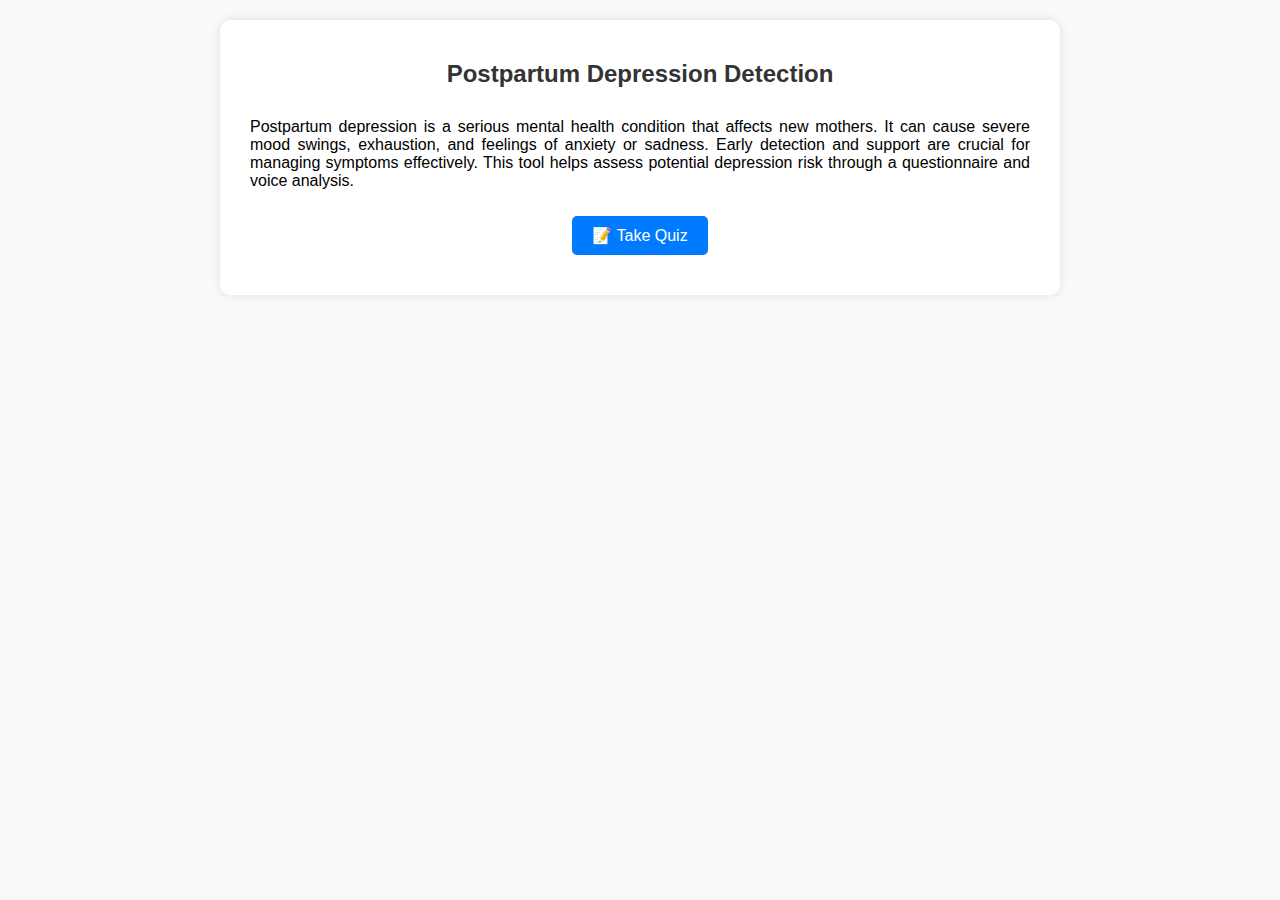
<file: frontend/templates/index.html>
<!DOCTYPE html>
<html>
<head>
    <meta charset="UTF-8">
    <title>Postpartum Depression Detection</title>
</head>
<body style="font-family: Arial, sans-serif; background-color: #f9f9f9; text-align: center; margin: 0; padding: 20px;">

    <div style="max-width: 800px; margin: auto; background: white; padding: 20px; border-radius: 10px; box-shadow: 0 0 10px rgba(0, 0, 0, 0.1);">
        <h2 style="color: #333;">Postpartum Depression Detection</h2>
        <p style="text-align: justify; padding: 10px;">
            Postpartum depression is a serious mental health condition that affects new mothers. It can cause severe mood swings, exhaustion, and feelings of anxiety or sadness. 
            Early detection and support are crucial for managing symptoms effectively. This tool helps assess potential depression risk through a questionnaire and voice analysis.
        </p>

        <button onclick="showQuiz()" style="background: #007bff; color: white; padding: 10px 20px; font-size: 16px; border: none; border-radius: 5px; cursor: pointer;">📝 Take Quiz</button>
        
        <div id="quiz-section" style="display: none; margin-top: 20px;">
            <h3 style="color: #333;">🧠 Questionnaire</h3>
            <form id="questionnaire">
                <div style="text-align: left;">
                    <label>Feeling sad?</label><br>
                    <input type="radio" name="q1" value="1"> Yes
                    <input type="radio" name="q1" value="0"> No
                    <br><br>

                    <label>Irritable towards baby & partner?</label><br>
                    <input type="radio" name="q2" value="1"> Yes
                    <input type="radio" name="q2" value="0"> No
                    <br><br>

                    <label>Trouble sleeping?</label><br>
                    <input type="radio" name="q3" value="1"> Yes
                    <input type="radio" name="q3" value="0"> No
                    <br><br>

                    <label>Problems concentrating?</label><br>
                    <input type="radio" name="q4" value="1"> Yes
                    <input type="radio" name="q4" value="0"> No
                    <br><br>

                    <label>Overeating or loss of appetite?</label><br>
                    <input type="radio" name="q5" value="1"> Yes
                    <input type="radio" name="q5" value="0"> No
                    <br><br>

                    <label>Feeling anxious?</label><br>
                    <input type="radio" name="q6" value="1"> Yes
                    <input type="radio" name="q6" value="0"> No
                    <br><br>

                    <label>Feeling of guilt?</label><br>
                    <input type="radio" name="q7" value="1"> Yes
                    <input type="radio" name="q7" value="0"> No
                    <br><br>

                    <label>Problems bonding?</label><br>
                    <input type="radio" name="q8" value="1"> Yes
                    <input type="radio" name="q8" value="0"> No
                    <br><br>

                    <label>Suicidal thoughts?</label><br>
                    <input type="radio" name="q9" value="1"> Yes
                    <input type="radio" name="q9" value="0"> No
                    <br><br>

                    <label>Age:</label>
                    <input type="number" id="age" min="18" max="50" style="width: 100px;">
                    <br><br>
                </div>
            </form>
        </div>

        <div id="audio-section" style="display: none; margin-top: 30px;">
            <h3 style="color: #333;">🎙️ Say About Your Situation</h3>
            <button onclick="startRecording()" id="startBtn" style="background: blue; color: white; padding: 10px 15px; border: none; cursor: pointer; border-radius: 5px;">🎤 Start Recording</button>
            <button onclick="stopRecording()" id="stopBtn" disabled style="background: red; color: white; padding: 10px 15px; border: none; cursor: pointer; border-radius: 5px;">⏹ Stop Recording</button>
            <p id="recordStatus" style="color: red;"></p>
        </div>

        <div id="predict-section" style="display: none; margin-top: 20px;">
            <button onclick="submitData()" style="background: green; color: white; padding: 10px 20px; font-size: 16px; border: none; border-radius: 5px;">🔍 Predict</button>
        </div>

        <p id="result" style="font-weight: bold; color: #ff0000; margin-top: 20px;"></p>
    </div>

    <script>
        function showQuiz() {
            document.getElementById("quiz-section").style.display = "block";
            document.getElementById("audio-section").style.display = "block";
            document.getElementById("predict-section").style.display = "block";
        }

        let mediaRecorder;
        let audioChunks = [];

        function startRecording() {
            audioChunks = []; 
            navigator.mediaDevices.getUserMedia({ audio: true })
                .then(stream => {
                    mediaRecorder = new MediaRecorder(stream);
                    mediaRecorder.start();
                    document.getElementById("recordStatus").innerText = "🎙️ Recording... Speak now!";

                    mediaRecorder.ondataavailable = event => {
                        audioChunks.push(event.data);
                    };

                    mediaRecorder.onstop = () => {
                        const audioBlob = new Blob(audioChunks, { type: 'audio/wav' });
                        sendAudio(audioBlob);
                    };

                    document.getElementById("startBtn").disabled = true;
                    document.getElementById("stopBtn").disabled = false;
                })
                .catch(error => {
                    document.getElementById("recordStatus").innerText = "❌ Microphone access denied!";
                });
        }

        function stopRecording() {
            if (!mediaRecorder) return; 
            mediaRecorder.stop();
            document.getElementById("recordStatus").innerText = "🔄 Processing audio...";
            document.getElementById("startBtn").disabled = false;
            document.getElementById("stopBtn").disabled = true;
        }

        function sendAudio(audioBlob) {
            const formData = new FormData();
            formData.append("file", audioBlob, "recorded_audio.wav");

            fetch("/upload_audio", { method: "POST", body: formData })
                .then(response => response.json())
                .then(data => {
                    document.getElementById("recordStatus").innerText = "✅ Audio uploaded successfully!";
                })
                .catch(() => {
                    document.getElementById("recordStatus").innerText = "❌ Upload failed!";
                });
        }

        function submitData() {
            let formData = new FormData(document.getElementById("questionnaire"));
            let data = { "Age": document.getElementById("age").value };

            for (let [key, value] of formData.entries()) {
                data[key] = value;
            }

            document.getElementById("result").innerText = "🔍 Analyzing...";
            
            fetch("/predict", { method: "POST", headers: { "Content-Type": "application/json" }, body: JSON.stringify(data) })
                .then(response => response.json())
                .then(data => {
                    document.getElementById("result").innerText = "Prediction: " + data.prediction;
                });
        }
    </script>

</body>
</html>
</file>
